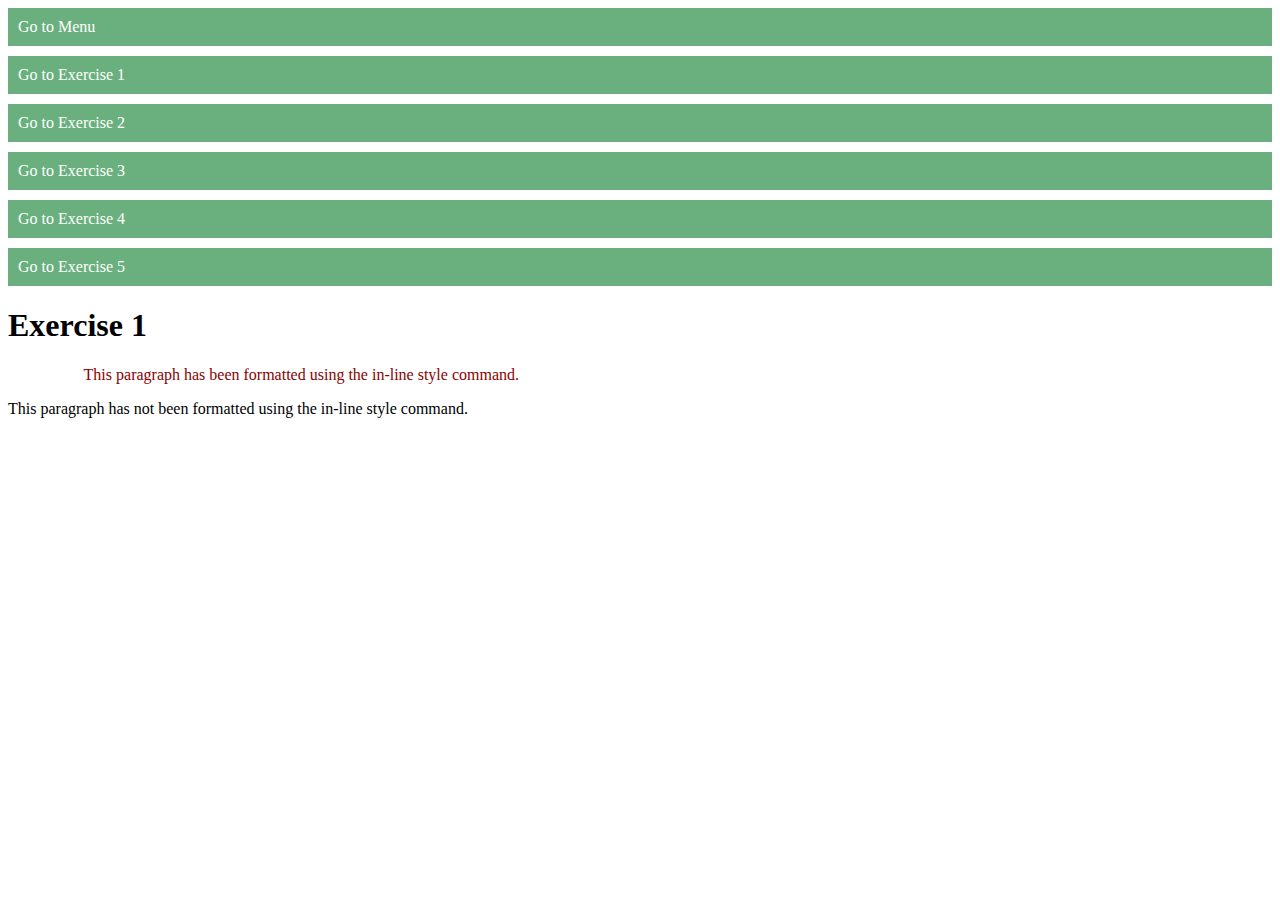
<file: ex1.html>
<!DOCTYPE html>
<html lang="en">
  <head>
    <meta charset="UTF-8" />
    <meta name="viewport" content="width=device-width, initial-scale=1.0" />
    <title>Sophie - CW01</title>
    <link rel="stylesheet" href="./style.css" />
  </head>
  <body>
    <nav class="menu">
      <a href="./index.html">Go to Menu</a>
      <a href="./ex1.html">Go to Exercise 1</a>
      <a href="./ex2.html">Go to Exercise 2</a>
      <a href="./ex3.html">Go to Exercise 3</a>
      <a href="./ex4.html">Go to Exercise 4</a>
      <a href="./ex5.html">Go to Exercise 5</a>
    </nav>

    <h1 id="Ex1">Exercise 1</h1>
    <p style="text-indent: 2cm; color: darkred">
      This paragraph has been formatted using the in-line style command.
    </p>
    <p>
      This paragraph has not been formatted using the in-line style command.
    </p>
  </body>
</html>
</file>
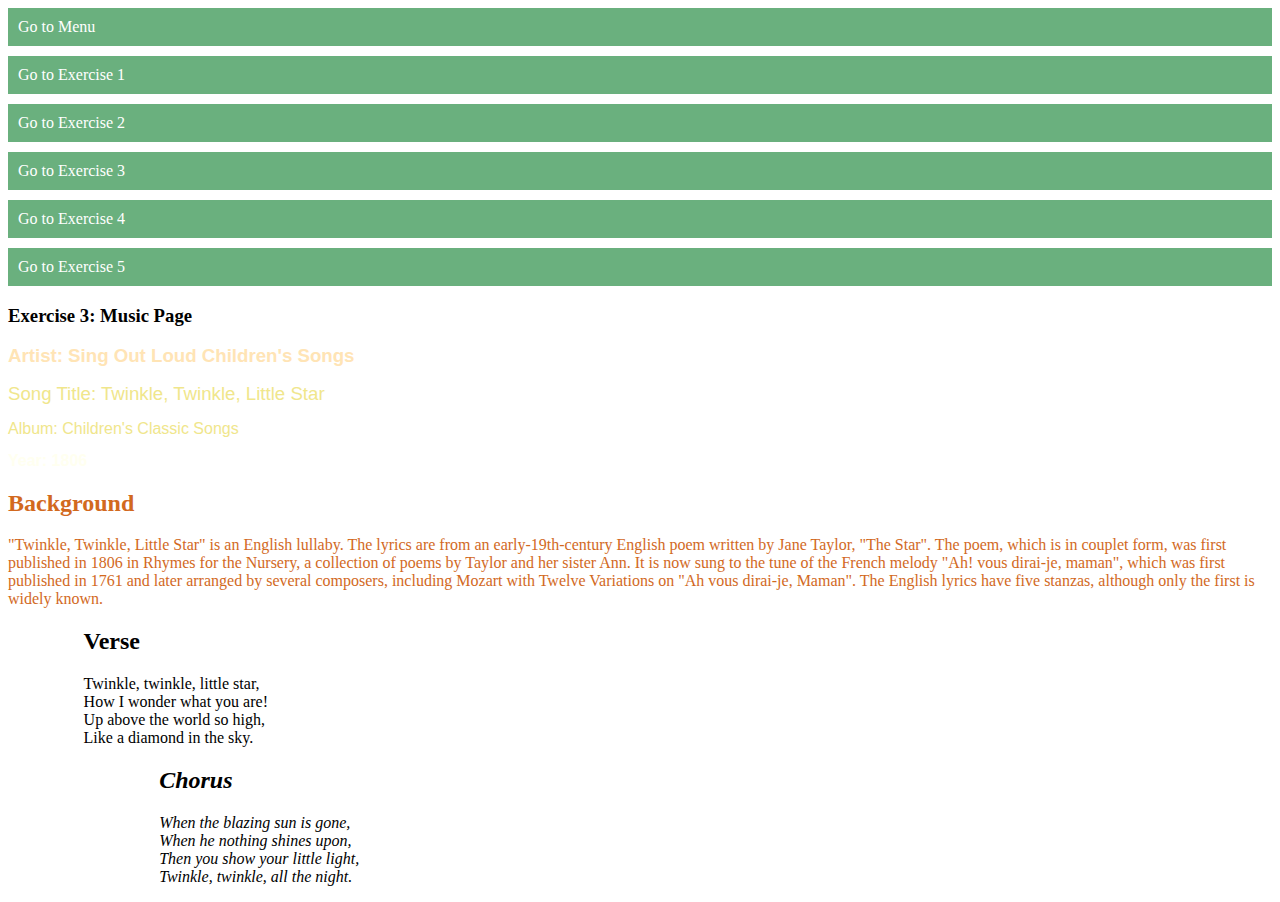
<file: ex3.html>
<!DOCTYPE html>
<html lang="en">
  <head>
    <meta charset="UTF-8" />
    <meta name="viewport" content="width=device-width, initial-scale=1.0" />
    <title>Sophie - CW01</title>

    <style>
      .menu a {
        display: block;
        padding: 10px;
        background-color: #6ab07e;
        color: white;
        text-decoration: none;
        margin-bottom: 10px;
      }
      .menu a:hover {
        background-color: #32bb59;
        color: black;
      }

      .font14 {
        font-size: 14pt;
      }
      .font12 {
        font-size: 12pt;
      }
      .boldfont {
        font-weight: bold;
      }
      .moccasincolor {
        color: moccasin;
      }
      .khakicolor {
        color: khaki;
      }
      .ivorycolor {
        color: ivory;
      }
      .chocolatecolor {
        color: chocolate;
      }
      .arialfont {
        font-family: "Arial";
      }
      .normalfont {
        font-weight: normal;
      }
      .verse.chorus {
        font-size: 14pt;
        font-family: "Trebuchet MS";
        font-weight: bold;
        color: gold;
      }
      .verse {
        margin-left: 2cm;
        margin-right: 2cm;
      }
      .chorus {
        font-style: italic;
        margin-left: 4cm;
        margin-right: 4cm;
      }
    </style>
  </head>
  <body>
    <nav class="menu">
      <a href="./index.html">Go to Menu</a>
      <a href="./ex1.html">Go to Exercise 1</a>
      <a href="./ex2.html">Go to Exercise 2</a>
      <a href="./ex3.html">Go to Exercise 3</a>
      <a href="./ex4.html">Go to Exercise 4</a>
      <a href="./ex5.html">Go to Exercise 5</a>
    </nav>

    <h3>Exercise 3: Music Page</h3>

    <h2 class="font14 arialfont boldfont moccasincolor">
      Artist: Sing Out Loud Children's Songs
    </h2>
    <h2 class="font14 arialfont normalfont khakicolor">
      Song Title: Twinkle, Twinkle, Little Star
    </h2>
    <h2 class="font12 arialfont normalfont khakicolor">
      Album: Children's Classic Songs
    </h2>
    <h2 class="font12 arialfont boldfont ivorycolor">Year: 1806</h2>
    <h2 class="chocolatecolor">Background</h2>
    <p class="chocolatecolor">
      "Twinkle, Twinkle, Little Star" is an English lullaby. The lyrics are from
      an early-19th-century English poem written by Jane Taylor, "The Star". The
      poem, which is in couplet form, was first published in 1806 in Rhymes for
      the Nursery, a collection of poems by Taylor and her sister Ann. It is now
      sung to the tune of the French melody "Ah! vous dirai-je, maman", which
      was first published in 1761 and later arranged by several composers,
      including Mozart with Twelve Variations on "Ah vous dirai-je, Maman". The
      English lyrics have five stanzas, although only the first is widely known.
    </p>
    <h2 class="verse">Verse</h2>
    <p class="verse">
      Twinkle, twinkle, little star,<br />
      How I wonder what you are!<br />
      Up above the world so high,<br />
      Like a diamond in the sky.
    </p>
    <h2 class="chorus">Chorus</h2>
    <p class="chorus">
      When the blazing sun is gone,<br />
      When he nothing shines upon,<br />
      Then you show your little light,<br />
      Twinkle, twinkle, all the night.
    </p>
  </body>
</html>
</file>
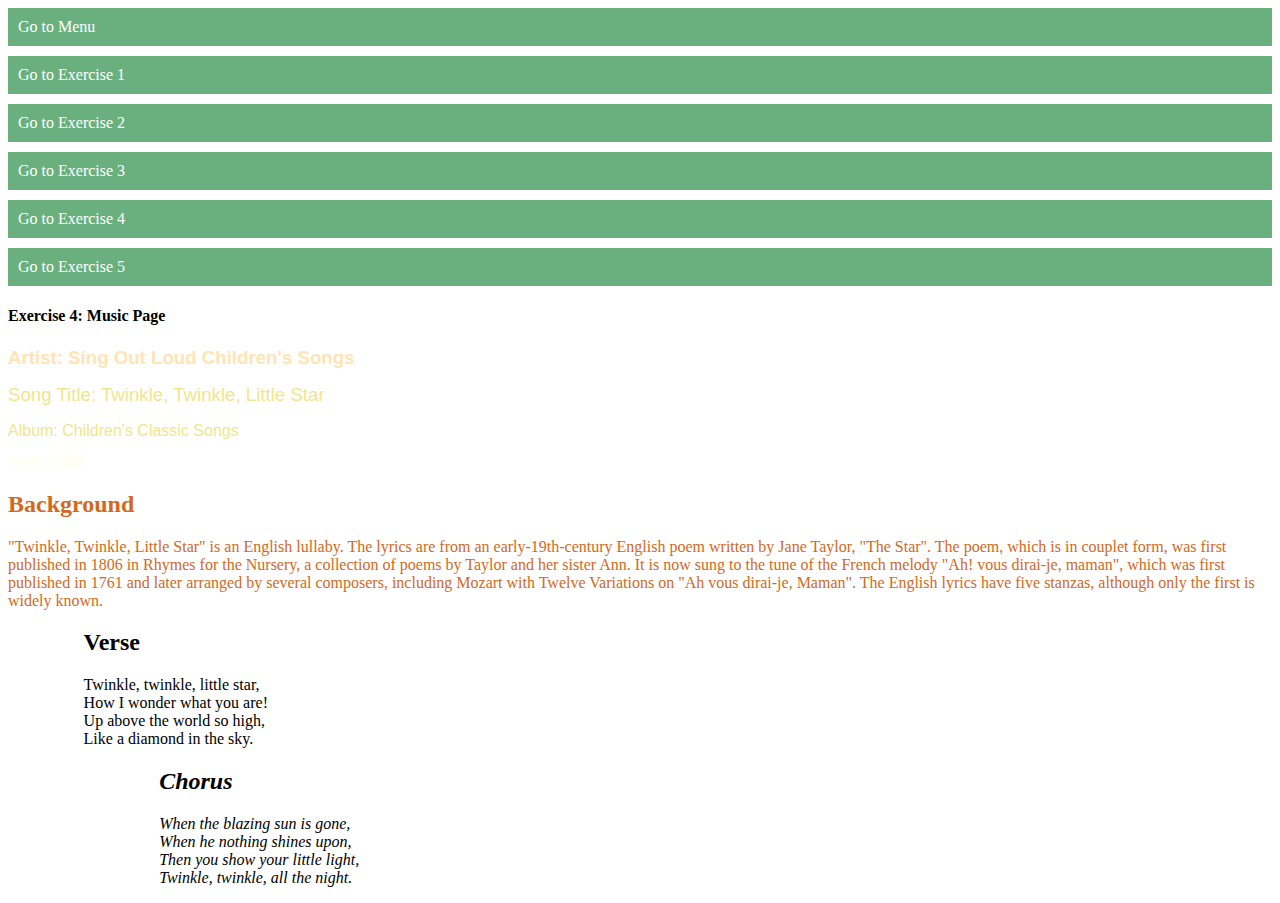
<file: ex4.html>
<!DOCTYPE html>
<html lang="en">
  <head>
    <meta charset="UTF-8" />
    <meta name="viewport" content="width=device-width, initial-scale=1.0" />
    <title>Sophie - CW01</title>
    <link rel="stylesheet" href="./style.css" />
  </head>
  <body>
    <nav class="menu">
      <a href="./index.html">Go to Menu</a>
      <a href="./ex1.html">Go to Exercise 1</a>
      <a href="./ex2.html">Go to Exercise 2</a>
      <a href="./ex3.html">Go to Exercise 3</a>
      <a href="./ex4.html">Go to Exercise 4</a>
      <a href="./ex5.html">Go to Exercise 5</a>
    </nav>

    <h4>Exercise 4: Music Page</h4>

    <h2 class="font14 arialfont boldfont moccasincolor">
      Artist: Sing Out Loud Children's Songs
    </h2>
    <h2 class="font14 arialfont normalfont khakicolor">
      Song Title: Twinkle, Twinkle, Little Star
    </h2>
    <h2 class="font12 arialfont normalfont khakicolor">
      Album: Children's Classic Songs
    </h2>
    <h2 class="font12 arialfont boldfont ivorycolor">Year: 1806</h2>
    <h2 class="chocolatecolor">Background</h2>
    <p class="chocolatecolor">
      "Twinkle, Twinkle, Little Star" is an English lullaby. The lyrics are from
      an early-19th-century English poem written by Jane Taylor, "The Star". The
      poem, which is in couplet form, was first published in 1806 in Rhymes for
      the Nursery, a collection of poems by Taylor and her sister Ann. It is now
      sung to the tune of the French melody "Ah! vous dirai-je, maman", which
      was first published in 1761 and later arranged by several composers,
      including Mozart with Twelve Variations on "Ah vous dirai-je, Maman". The
      English lyrics have five stanzas, although only the first is widely known.
    </p>
    <h2 class="verse">Verse</h2>
    <p class="verse">
      Twinkle, twinkle, little star,<br />
      How I wonder what you are!<br />
      Up above the world so high,<br />
      Like a diamond in the sky.
    </p>
    <h2 class="chorus">Chorus</h2>
    <p class="chorus">
      When the blazing sun is gone,<br />
      When he nothing shines upon,<br />
      Then you show your little light,<br />
      Twinkle, twinkle, all the night.
    </p>
  </body>
</html>
</file>
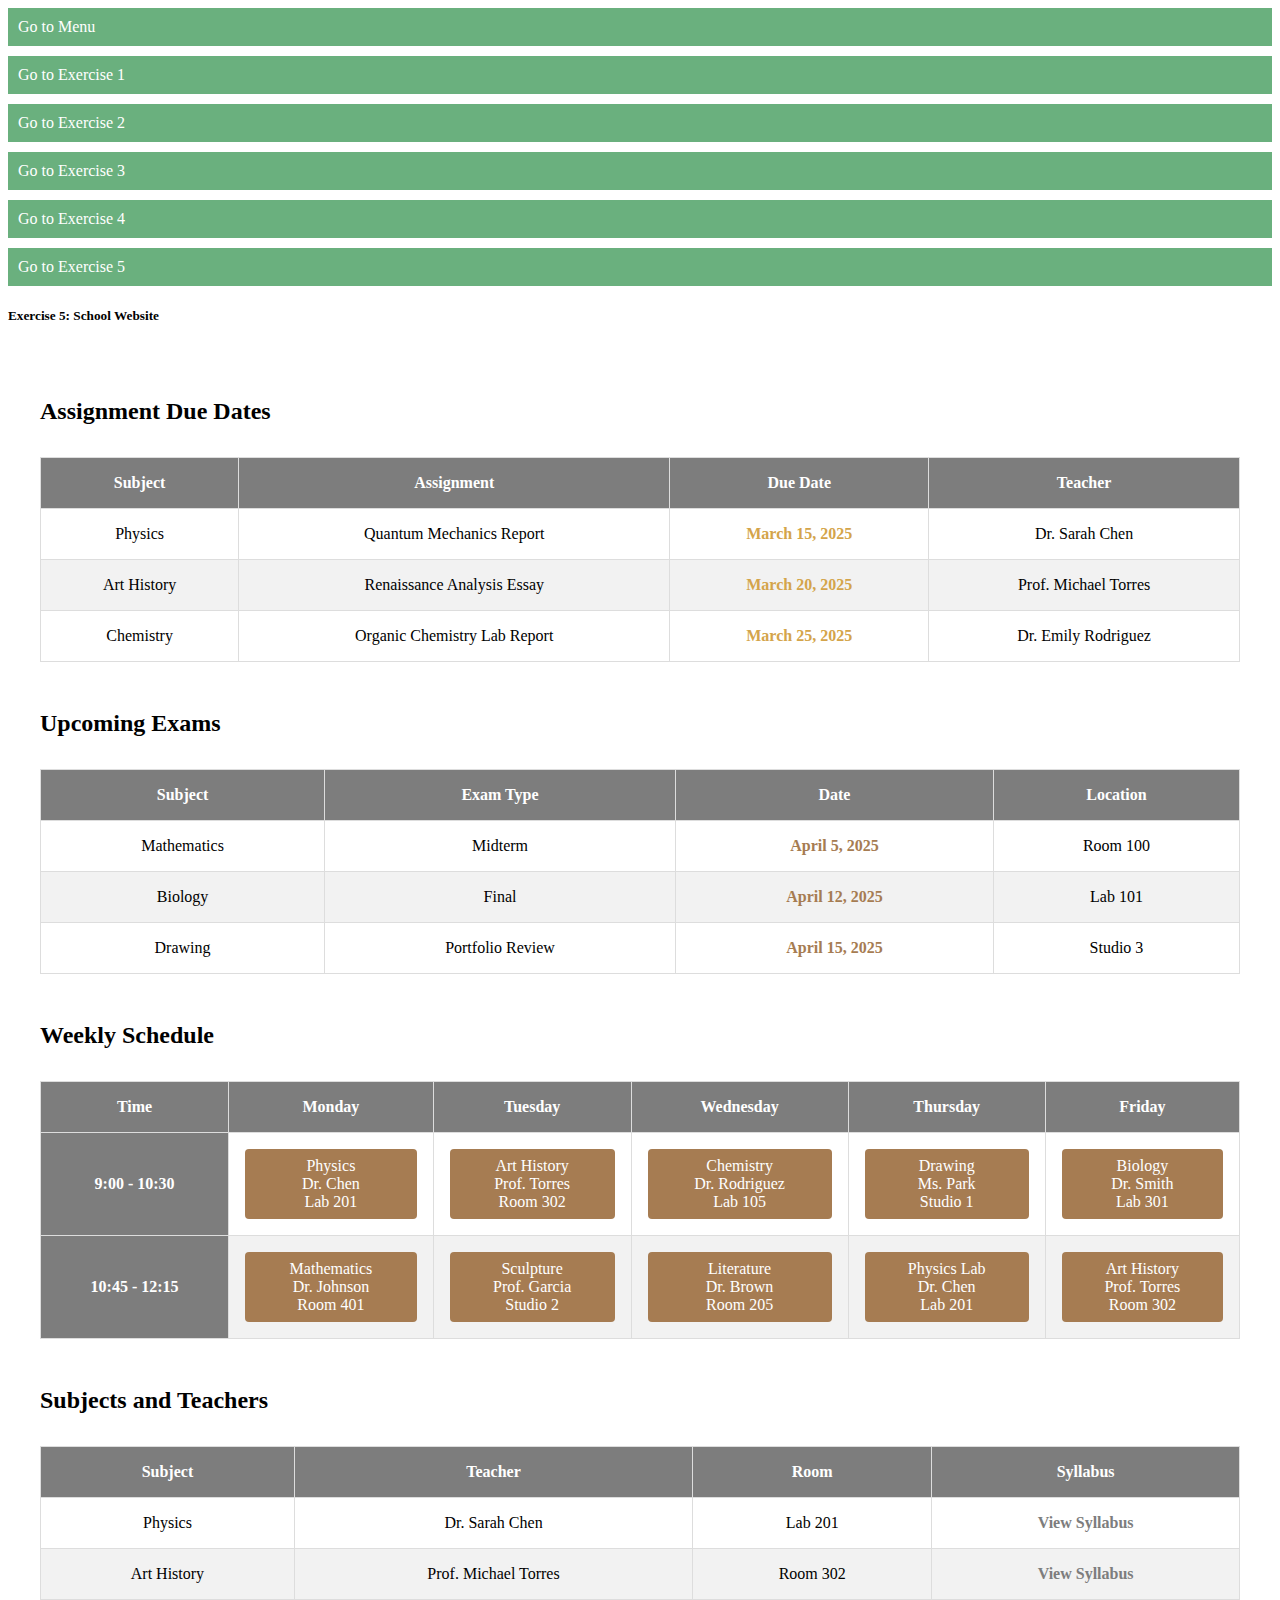
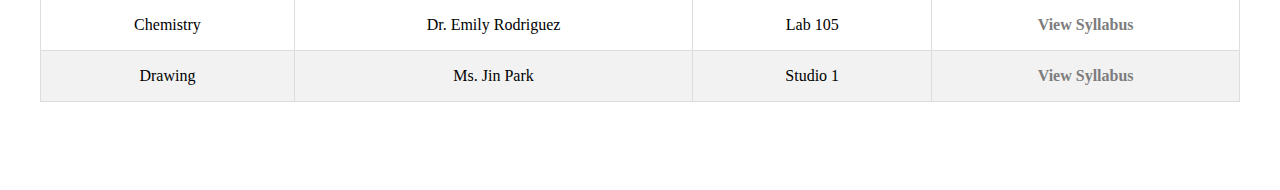
<file: ex5.html>
<!DOCTYPE html>
<html lang="en">
  <head>
    <meta charset="UTF-8" />
    <meta name="viewport" content="width=device-width, initial-scale=1.0" />
    <title>Sophie - CW01</title>
    <link rel="stylesheet" href="./style.css" />
  </head>
  <body>
    <nav class="menu">
      <a href="./index.html">Go to Menu</a>
      <a href="./ex1.html">Go to Exercise 1</a>
      <a href="./ex2.html">Go to Exercise 2</a>
      <a href="./ex3.html">Go to Exercise 3</a>
      <a href="./ex4.html">Go to Exercise 4</a>
      <a href="./ex5.html">Go to Exercise 5</a>
    </nav>

    <h5>Exercise 5: School Website</h5>

    <div class="container">
      <section id="assignments" class="section">
        <h2>Assignment Due Dates</h2>
        <table class="info-table">
          <thead>
            <tr>
              <th>Subject</th>
              <th>Assignment</th>
              <th>Due Date</th>
              <th>Teacher</th>
            </tr>
          </thead>
          <tbody>
            <tr>
              <td>Physics</td>
              <td>Quantum Mechanics Report</td>
              <td class="due-date">March 15, 2025</td>
              <td>Dr. Sarah Chen</td>
            </tr>
            <tr>
              <td>Art History</td>
              <td>Renaissance Analysis Essay</td>
              <td class="due-date">March 20, 2025</td>
              <td>Prof. Michael Torres</td>
            </tr>
            <tr>
              <td>Chemistry</td>
              <td>Organic Chemistry Lab Report</td>
              <td class="due-date">March 25, 2025</td>
              <td>Dr. Emily Rodriguez</td>
            </tr>
          </tbody>
        </table>
      </section>

      <section id="exams" class="section">
        <h2>Upcoming Exams</h2>
        <table class="info-table">
          <thead>
            <tr>
              <th>Subject</th>
              <th>Exam Type</th>
              <th>Date</th>
              <th>Location</th>
            </tr>
          </thead>
          <tbody>
            <tr>
              <td>Mathematics</td>
              <td>Midterm</td>
              <td class="exam-date">April 5, 2025</td>
              <td>Room 100</td>
            </tr>
            <tr>
              <td>Biology</td>
              <td>Final</td>
              <td class="exam-date">April 12, 2025</td>
              <td>Lab 101</td>
            </tr>
            <tr>
              <td>Drawing</td>
              <td>Portfolio Review</td>
              <td class="exam-date">April 15, 2025</td>
              <td>Studio 3</td>
            </tr>
          </tbody>
        </table>
      </section>

      <section id="timetable" class="section">
        <h2>Weekly Schedule</h2>
        <table class="timetable">
          <thead>
            <tr>
              <th>Time</th>
              <th>Monday</th>
              <th>Tuesday</th>
              <th>Wednesday</th>
              <th>Thursday</th>
              <th>Friday</th>
            </tr>
          </thead>
          <tbody>
            <tr>
              <th>9:00 - 10:30</th>
              <td>
                <div class="subject-block">
                  Physics<br />Dr. Chen<br />Lab 201
                </div>
              </td>
              <td>
                <div class="subject-block">
                  Art History<br />Prof. Torres<br />Room 302
                </div>
              </td>
              <td>
                <div class="subject-block">
                  Chemistry<br />Dr. Rodriguez<br />Lab 105
                </div>
              </td>
              <td>
                <div class="subject-block">
                  Drawing<br />Ms. Park<br />Studio 1
                </div>
              </td>
              <td>
                <div class="subject-block">
                  Biology<br />Dr. Smith<br />Lab 301
                </div>
              </td>
            </tr>
            <tr>
              <th>10:45 - 12:15</th>
              <td>
                <div class="subject-block">
                  Mathematics<br />Dr. Johnson<br />Room 401
                </div>
              </td>
              <td>
                <div class="subject-block">
                  Sculpture<br />Prof. Garcia<br />Studio 2
                </div>
              </td>
              <td>
                <div class="subject-block">
                  Literature<br />Dr. Brown<br />Room 205
                </div>
              </td>
              <td>
                <div class="subject-block">
                  Physics Lab<br />Dr. Chen<br />Lab 201
                </div>
              </td>
              <td>
                <div class="subject-block">
                  Art History<br />Prof. Torres<br />Room 302
                </div>
              </td>
            </tr>
          </tbody>
        </table>
      </section>

      <section id="subjects" class="section">
        <h2>Subjects and Teachers</h2>
        <table class="info-table">
          <thead>
            <tr>
              <th>Subject</th>
              <th>Teacher</th>
              <th>Room</th>
              <th>Syllabus</th>
            </tr>
          </thead>
          <tbody>
            <tr>
              <td>Physics</td>
              <td>Dr. Sarah Chen</td>
              <td>Lab 201</td>
              <td>
                <a href="./ex5.html" class="syllabus-link">View Syllabus</a>
              </td>
            </tr>
            <tr>
              <td>Art History</td>
              <td>Prof. Michael Torres</td>
              <td>Room 302</td>
              <td>
                <a href="./ex5.html" class="syllabus-link">View Syllabus</a>
              </td>
            </tr>
            <tr>
              <td>Chemistry</td>
              <td>Dr. Emily Rodriguez</td>
              <td>Lab 105</td>
              <td>
                <a href="./ex5.html" class="syllabus-link">View Syllabus</a>
              </td>
            </tr>
            <tr>
              <td>Drawing</td>
              <td>Ms. Jin Park</td>
              <td>Studio 1</td>
              <td>
                <a href="./ex5.html" class="syllabus-link">View Syllabus</a>
              </td>
            </tr>
          </tbody>
        </table>
      </section>
    </div>
  </body>
</html>
</file>
<file: style.css>
.menu a {
  display: block;
  padding: 10px;
  background-color: #6ab07e;
  color: white;
  text-decoration: none;
  margin-bottom: 10px;
}

.menu a:hover {
  background-color: #32bb59;
  color: black;
}

/* Exercise 4 */
.font14 {
  font-size: 14pt;
}
.font12 {
  font-size: 12pt;
}
.boldfont {
  font-weight: bold;
}
.moccasincolor {
  color: moccasin;
}
.khakicolor {
  color: khaki;
}
.ivorycolor {
  color: ivory;
}
.chocolatecolor {
  color: chocolate;
}
.arialfont {
  font-family: "Arial";
}
.normalfont {
  font-weight: normal;
}
.verse.chorus {
  font-size: 14pt;
  font-family: "Trebuchet MS";
  font-weight: bold;
  color: gold;
}
.verse {
  margin-left: 2cm;
  margin-right: 2cm;
}
.chorus {
  font-style: italic;
  margin-left: 4cm;
  margin-right: 4cm;
}

/* Exercise 5 */
:root {
  --primary-color: #4a4a4a;
  --secondary-color: #7d7d7d;
  --accent-color: #a67c52;
  --text-color: #2c2c2c;
  --background-color: #f2f2f2;
  --warning-color: #d4a44a;
  --success-color: #6d8e66;
}

.header {
  background-color: var(--primary-color);
  color: white;
  padding: 1rem;
  text-align: center;
}

.container {
  max-width: 1200px;
  margin: 0 auto;
  padding: 2rem;
}

.timetable,
.info-table {
  width: 100%;
  border-collapse: collapse;
  margin-top: 2rem;
}

.timetable th,
.timetable td,
.info-table th,
.info-table td {
  border: 1px solid #ddd;
  padding: 1rem;
  text-align: center;
}

.timetable th,
.info-table th {
  background-color: var(--secondary-color);
  color: white;
}

.timetable tr:nth-child(even),
.info-table tr:nth-child(even) {
  background-color: #f2f2f2;
}

.subject-block {
  background-color: var(--accent-color);
  color: white;
  padding: 0.5rem;
  border-radius: 4px;
}

.due-date {
  color: var(--warning-color);
  font-weight: bold;
}

.exam-date {
  color: var(--accent-color);
  font-weight: bold;
}

.section {
  margin-bottom: 3rem;
}

.teacher-info {
  display: flex;
  align-items: center;
  gap: 1rem;
}

.syllabus-link {
  color: var(--secondary-color);
  text-decoration: none;
  font-weight: bold;
}
</file>
